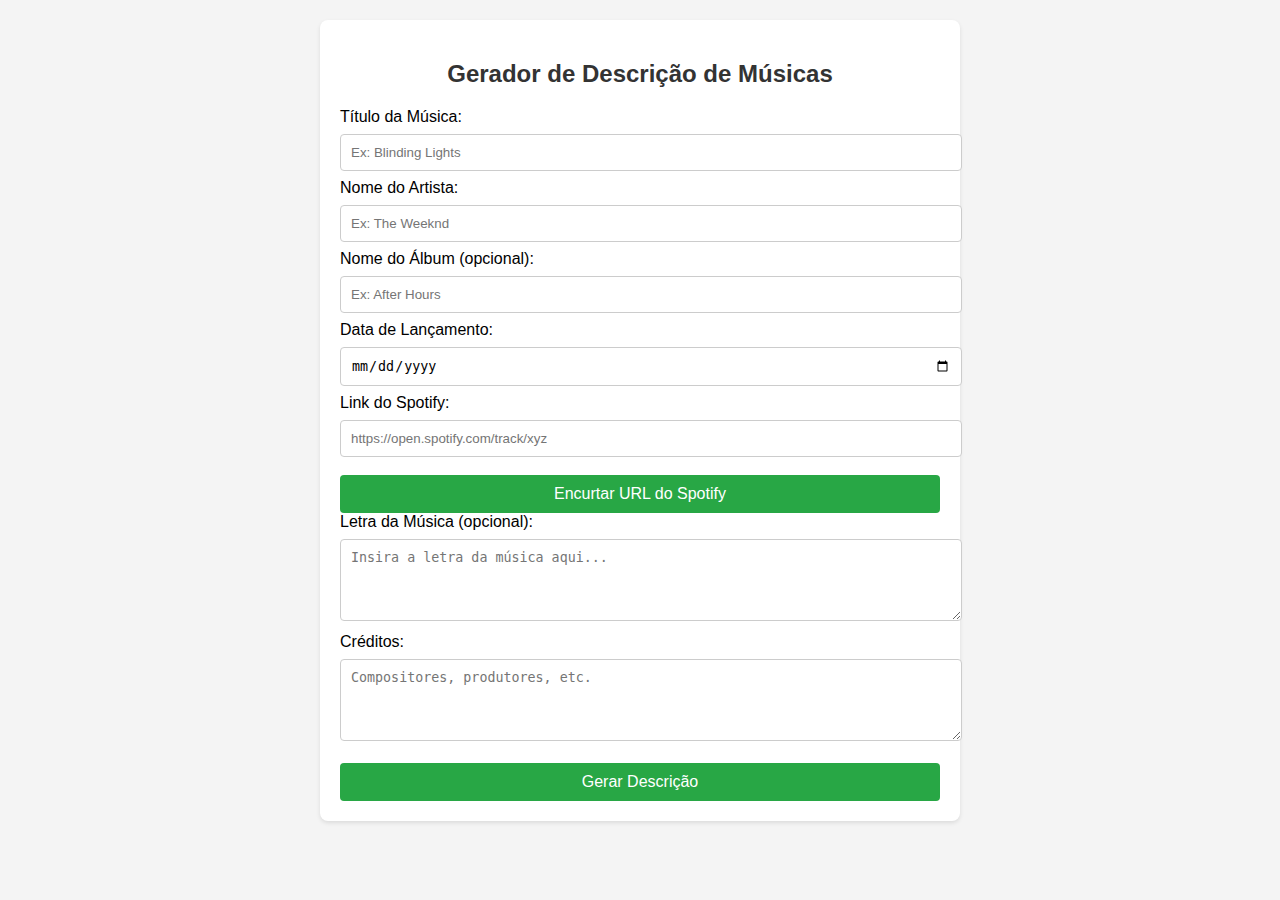
<file: tools/generate_description/index.html>
<!DOCTYPE html>
<html lang="pt-BR">
<head>
    <meta charset="UTF-8">
    <meta name="viewport" content="width=device-width, initial-scale=1.0">
    <title>Gerador de Descrição de Músicas</title>
    <style>
        body {
            font-family: Arial, sans-serif;
            background-color: #f4f4f4;
            margin: 0;
            padding: 20px;
        }
        .container {
            max-width: 600px;
            margin: 0 auto;
            background: #fff;
            padding: 20px;
            border-radius: 8px;
            box-shadow: 0 2px 4px rgba(0, 0, 0, 0.1);
        }
        h2 {
            text-align: center;
            color: #333;
        }
        input, textarea {
            width: 100%;
            padding: 10px;
            margin: 8px 0;
            border: 1px solid #ccc;
            border-radius: 4px;
        }
        button {
            width: 100%;
            padding: 10px;
            background-color: #28a745;
            color: #fff;
            border: none;
            border-radius: 4px;
            cursor: pointer;
            font-size: 16px;
            margin-top: 10px;
        }
        button:hover {
            background-color: #218838;
        }
        .result {
            margin-top: 20px;
            background-color: #f9f9f9;
            padding: 20px;
            border: 1px solid #ddd;
            border-radius: 4px;
        }
        .hidden {
            display: none;
        }
    </style>
</head>
<body>

<div class="container">
    <h2>Gerador de Descrição de Músicas</h2>
    <form id="descriptionForm">
        <label for="songTitle">Título da Música:</label>
        <input type="text" id="songTitle" placeholder="Ex: Blinding Lights">

        <label for="artistName">Nome do Artista:</label>
        <input type="text" id="artistName" placeholder="Ex: The Weeknd">

        <label for="albumName">Nome do Álbum (opcional):</label>
        <input type="text" id="albumName" placeholder="Ex: After Hours">

        <label for="releaseDate">Data de Lançamento:</label>
        <input type="date" id="releaseDate">

        <label for="spotifyLink">Link do Spotify:</label>
        <input type="url" id="spotifyLink" placeholder="https://open.spotify.com/track/xyz">
        <button type="button" onclick="shortenLink()">Encurtar URL do Spotify</button>

        <label for="lyrics">Letra da Música (opcional):</label>
        <textarea id="lyrics" rows="4" placeholder="Insira a letra da música aqui..."></textarea>

        <label for="credits">Créditos:</label>
        <textarea id="credits" rows="4" placeholder="Compositores, produtores, etc."></textarea>

        <button type="button" onclick="generateDescription()">Gerar Descrição</button>
    </form>

    <div class="result hidden" id="resultContainer">
        <h3>Descrição Gerada:</h3>
        <textarea id="result" rows="10" readonly></textarea>
        <button onclick="copyToClipboard()">Copiar Descrição</button>
    </div>
</div>

<script>
    async function shortenLink() {
        const spotifyLink = document.getElementById('spotifyLink').value;

        if (!spotifyLink) {
            alert('Por favor, insira uma URL válida para o Spotify.');
            return;
        }

        const apiUrl = `https://is.gd/create.php?format=json&url=${encodeURIComponent(spotifyLink)}`;

        try {
            const response = await fetch(apiUrl, {
                method: 'GET',
            });

            const result = await response.json();

            if (result && result.shorturl) {
                document.getElementById('spotifyLink').value = result.shorturl;
                alert('Link encurtado com sucesso!');
            } else {
                alert('Não foi possível encurtar o link.');
            }
        } catch (error) {
            console.error('Erro ao encurtar link:', error);
            alert('Ocorreu um erro ao encurtar o link. Tente novamente mais tarde.');
        }
    }

    function generateDescription() {
        const songTitle = document.getElementById('songTitle').value;
        const artistName = document.getElementById('artistName').value;
        const albumName = document.getElementById('albumName').value;
        const releaseDate = document.getElementById('releaseDate').value;
        const spotifyLink = document.getElementById('spotifyLink').value;
        const lyrics = document.getElementById('lyrics').value;
        const credits = document.getElementById('credits').value;

        let description = `🎵 ${songTitle} - ${artistName}\n\n`;
        description += `Obrigado por assistir! Curta e compartilhe essa música, e não se esqueça de se inscrever no canal para mais conteúdos incríveis.\n\n`;

        if (albumName) {
            description += `Álbum: ${albumName}\n`;
        }
        
        description += `Lançamento: ${releaseDate}\n\n`;

        description += `Ouça em outras plataformas:\n`;
        description += `Spotify: ${spotifyLink}\n\n`;

        if (lyrics) {
            description += `Letra da Música:\n${lyrics}\n\n`;
        }

        description += `Créditos:\n${credits}\n`;

        document.getElementById('result').value = description;
        document.getElementById('resultContainer').classList.remove('hidden');
    }

    function copyToClipboard() {
        const resultTextarea = document.getElementById('result');
        resultTextarea.select();
        document.execCommand('copy');
        alert('Descrição copiada para a área de transferência!');
    }
</script>

</body>
</html>
</file>
